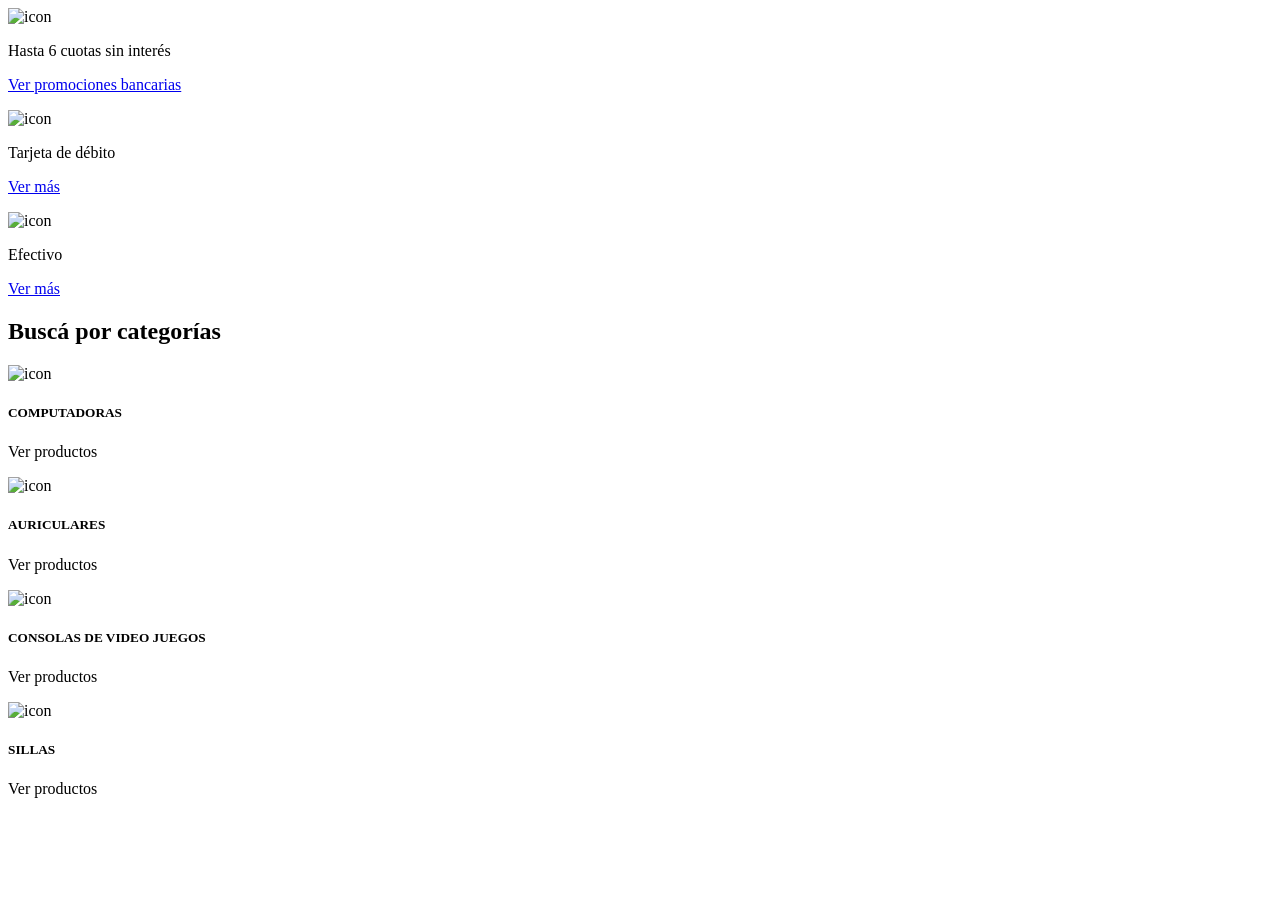
<file: src/main/resources/templates/index.html>
<!DOCTYPE html>
<html xmlns:th="http://www.thymeleaf.org">
<head>
<meta charset="utf-8">
<meta name="viewport" content="width=device-width, initial-scale=1">
<title>Inicio</title>
<link rel="stylesheet"
	th:href="@{/webjars/bootstrap/css/bootstrap.min.css}">
<link rel="stylesheet"
	th:href="@{/webjars/fontawesome/css/font-awesome.min.css}">
<link rel="stylesheet" th:href="@{/css/styles.css}">
<link rel="stylesheet" th:href="@{/css/footer.css}">
</head>
<body>
	
	<div th:replace="layout/navbar :: navbar"></div>
	<div th:replace="layout/header :: header"> </div>
	<div class="container-fluid">
		<div class="row">
			<section class="col-md-9">
			
				<div class="col-xs-12 pt-5" >
					<div class="row mx-3 bg-white shadow">
					<div class="col-md-4 py-3">
						<div class="row">
							<div class="col-md-3">
								<img alt="icon" th:src="@{/img/icons/credit-card-v1.svg}">
							</div>
							<div class="col-md-9">
								<p class="mb-0 forma-de-pago__titulo">Hasta 6 cuotas sin interés</p>
								<a href="#"><p class="mb-0 forma-de-pago__sub-titulo">Ver promociones bancarias</p></a>
							</div>
						</div>
					</div>
					<div class="col-md-4  py-3">
						<div class="row">
							<div class="col-md-3">
								<img alt="icon" th:src="@{/img/icons/debit-card-v1.svg}">
							</div>
							<div class="col-md-9">
								<p class="mb-0 forma-de-pago__titulo">Tarjeta de débito</p>
								<a href="#"><p class="mb-0 forma-de-pago__sub-titulo">Ver más</p></a>
							</div>
						</div>
					</div>
					<div class="col-md-4  py-3">
					<div class="row">
							<div class="col-md-3">
								<img alt="icon" th:src="@{/img/icons/payment-agreement-v1.svg}">
							</div>
							<div class="col-md-9">
								<p class="mb-0 forma-de-pago__titulo">Efectivo</p>
								<a href="#"><p class="mb-0 forma-de-pago__sub-titulo">Ver más</p></a>
							</div>
						</div>
					</div>
				</div>
				<div class="container my-3">
				<h1>Buscá por categorías</h1>
				</div>
				
				
				<div class="row mx-3 mb-3">
				
					<div class="card mx-sm-auto my-sm-3 shadow" style="width: 450px;">
					  <div class="row ">
					    <div class="col-md-5">
					      <img class="pr-5" alt="icon" th:src="@{/img/productos/computadoras.jpg}">
					    </div>
					    <div class="col-md-7 m-auto">
					      <div class="card-body">
					        <h5 class="card-title categoria__titulo">COMPUTADORAS</h5>
					        <a th:href="@{/productos}"><p class="card-text categoria__sub-titulo">Ver productos</p></a>
					      </div>
					    </div>
					  </div>
					</div>
					
					<div class="card mx-sm-auto my-sm-3 shadow" style="width: 450px;">
					  <div class="row ">
					    <div class="col-md-5">
					      <img class="pr-5" alt="icon" th:src="@{/img/productos/auriculares.jpg}">
					    </div>
					    <div class="col-md-7 m-auto">
					      <div class="card-body">
					        <h5 class="card-title categoria__titulo">AURICULARES</h5>
					        <a th:href="@{/productos}"><p class="card-text categoria__sub-titulo">Ver productos</p></a>
					      </div>
					    </div>
					  </div>
					</div>
					
					<div class="card mx-sm-auto my-sm-3 shadow" style="width: 450px;">
					  <div class="row ">
					    <div class="col-md-5">
					      <img class="pr-4" style="max-width: 230px;" alt="icon" th:src="@{/img/productos/consola-video-juegos.jpg}">
					    </div>
					    <div class="col-md-7 m-auto">
					      <div class="card-body">
					        <h5 class="card-title categoria__titulo">CONSOLAS DE VIDEO JUEGOS</h5>
					        <a th:href="@{/productos}"><p class="card-text categoria__sub-titulo">Ver productos</p></a>
					      </div>
					    </div>
					  </div>
					</div>
					
					<div class="card mx-sm-auto my-sm-3 shadow" style="width: 450px;">
					  <div class="row ">
					    <div class="col-md-5">
					      <img class="pr-5" alt="icon" th:src="@{/img/productos/Silla.jpg}">
					    </div>
					    <div class="col-md-7 m-auto">
					      <div class="card-body">
					        <h5 class="card-title categoria__titulo">SILLAS</h5>
					        <a th:href="@{/productos}"><p class="card-text categoria__sub-titulo">Ver productos</p></a>
					      </div>
					    </div>
					  </div>
					</div>
					
			</div>
			</section>
			<aside th:replace="layout/publicidad :: publicidad"></aside>
		</div>
	</div>
	
	<footer th:replace="layout/footer :: footer"></footer>
</body>
<script th:src="@{/webjars/jquery/jquery.min.js}"></script>
<script th:src="@{/webjars/popper.js/umd/popper.min.js}"></script>
<script th:src="@{/webjars/bootstrap/js/bootstrap.min.js}"></script>
</html>
</file>
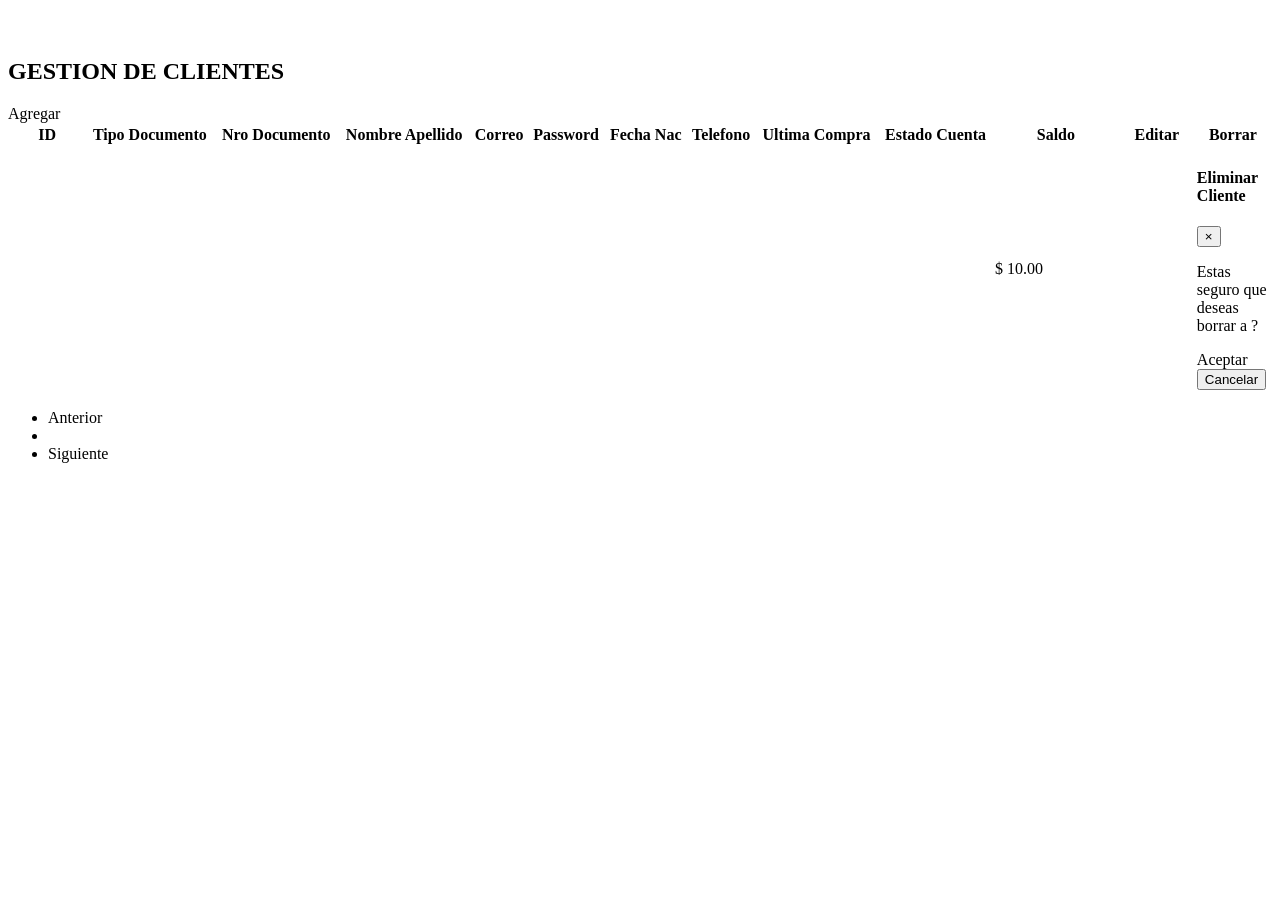
<file: src/main/resources/templates/clientes.html>
<!DOCTYPE html>
<html xmlns:th="http://www.thymeleaf.org">
<head>
<meta charset="utf-8">
<meta name="viewport" content="width=device-width, initial-scale=1">
<title>Tabla Clientes</title>
<link rel="stylesheet"
	th:href="@{/webjars/bootstrap/css/bootstrap.min.css}">
<link rel="stylesheet"
	th:href="@{/webjars/fontawesome/css/font-awesome.min.css}">
<link rel="stylesheet" th:href="@{/css/footer.css}">
<link rel="stylesheet" th:href="@{/css/styles.css}">
</head>
<body>
	<div th:replace="layout/navbar :: navbar"></div>
	<div class="container-fluid">
		<div class="col-xs-12" style="height: 30px;"></div>
		<h2>GESTION DE CLIENTES</h2>
		<a th:href="@{/cliente/nuevo}" class="btn btn-success" id="delRef">Agregar
			<i class="fa fa-plus"></i>
		</a>
		<div class="col-12">
			<table class="table table-bordered table-responsive p-3">
				<thead class="thead-dark">
					<tr class="text-center">
						<th style="width: 6%">ID</th>
						<th>Tipo Documento</th>
						<th>Nro Documento</th>
						<th>Nombre Apellido</th>
						<th>Correo</th>
						<th>Password</th>
						<th>Fecha Nac</th>
						<th>Telefono</th>
						<th>Ultima Compra</th>
						<th>Estado Cuenta</th>
						<th style="width: 10%">Saldo</th>
						<th style="width: 6%">Editar</th>
						<th style="width: 6%">Borrar</th>
					</tr>
				</thead>
				<tbody>
					<tr th:each="cliente : ${clientes}">
						<td th:text="${cliente.id}"></td>
						<td th:text="${cliente.tipoDocumento}"></td>
						<td th:text="${cliente.nroDocumento}"></td>
						<td th:text="${cliente.nombreApellido}"></td>
						<td th:text="${cliente.email}"></td>
						<td th:text="${cliente.password}"></td>
						<td th:text="${cliente.fechaNacimiento}"></td>
						<td
							th:text="${cliente.codigoAreaTelefono} + '-' + ${cliente.nroTelefono}"></td>
						<td th:text="${cliente.fechaUltimaCompra}"></td>
						<td th:text="${cliente.cuenta.estado}"></td>
						<td>$ <span
							th:text="${#numbers.formatDecimal(cliente.cuenta.saldo, 0, 'COMMA', 2, 'POINT')}">10.00</span></td>
						<td>					  
						<a th:href="@{/cliente/modificar/{id}(id=${cliente.id})}"
												class="btn btn-warning"><i
								class="fa fa-edit"></i></a>					
							</td>
						<td><a data-toggle="modal" data-target="#removeModal"
							class="btn btn-danger delBtn"
							th:attr="data-target='#removeModal'+${cliente.id}"><i
								class="fa fa-trash"></i> </a> <!-- #Modal for removing -->
							<div class="modal fade" th:id="removeModal+${cliente.id}"
								id="removeModal" tabindex="-1" role="dialog"
								aria-labelledby="removeModalCenterTitle" aria-hidden="true">
								<div class="modal-dialog modal-dialog-centered" role="document">
									<div class="modal-content">
										<div class="modal-header">
											<h4 class="modal-title" id="removeModalCenterTitle">Eliminar
												Cliente</h4>
											<button type="button" class="close" data-dismiss="modal"
												aria-label="Close">
												<span aria-hidden="true">&times;</span>
											</button>
										</div>
										<div class="modal-body">
											<p class="alert alert-danger">
												Estas seguro que deseas borrar a <span
													th:text="${cliente.nombreApellido}"></span>?
											</p>
										</div>
										<div class="modal-footer">
											<a th:href="@{/cliente/delete/{id}(id=${cliente.id})}"
												class="btn btn-danger" id="delRef">Aceptar</a>
											<button type="button" class="btn btn-secondary"
												data-dismiss="modal">Cancelar</button>		
										</div>
									</div>
								</div>
							</div></td>
					</tr>
				</tbody>
			</table>
			<!-- Pagination -->
			<div class="row">
				<div class="col-md-2"></div>
				<div class="col-md-8">
					<nav aria-label="Pagination">
						<ul class="pagination justify-content-center">
							<li class="page-item"
								th:classappend="${prev == 0 ? 'disabled': ''}"><a
								class="page-link" th:href="@{|/clientes/?page=${prev}|}">Anterior</a></li>
							<li class="page-item" th:each="page : ${pages}"
								th:classappend="${current == page ? 'active': ''}"><a
								class="page-link" th:href="@{|/clientes/?page=${page}|}"
								th:text="${page}"></a></li>
							<li class="page-item"
								th:classappend="${current == last ? 'disabled': ''}"><a
								class="page-link" th:href="@{|/clientes/?page=${next}|}">Siguiente</a></li>
						</ul>
					</nav>
				</div>
				<div class="col-md-2"></div>
			</div>
		</div>
	</div>
	</div>
	<div th:replace="layout/footer :: footer"></div>
</body>
<script th:src="@{/webjars/jquery/jquery.min.js}"></script>
<script th:src="@{/webjars/popper.js/umd/popper.min.js}"></script>
<script th:src="@{/webjars/bootstrap/js/bootstrap.min.js}"></script>
</html>
</file>
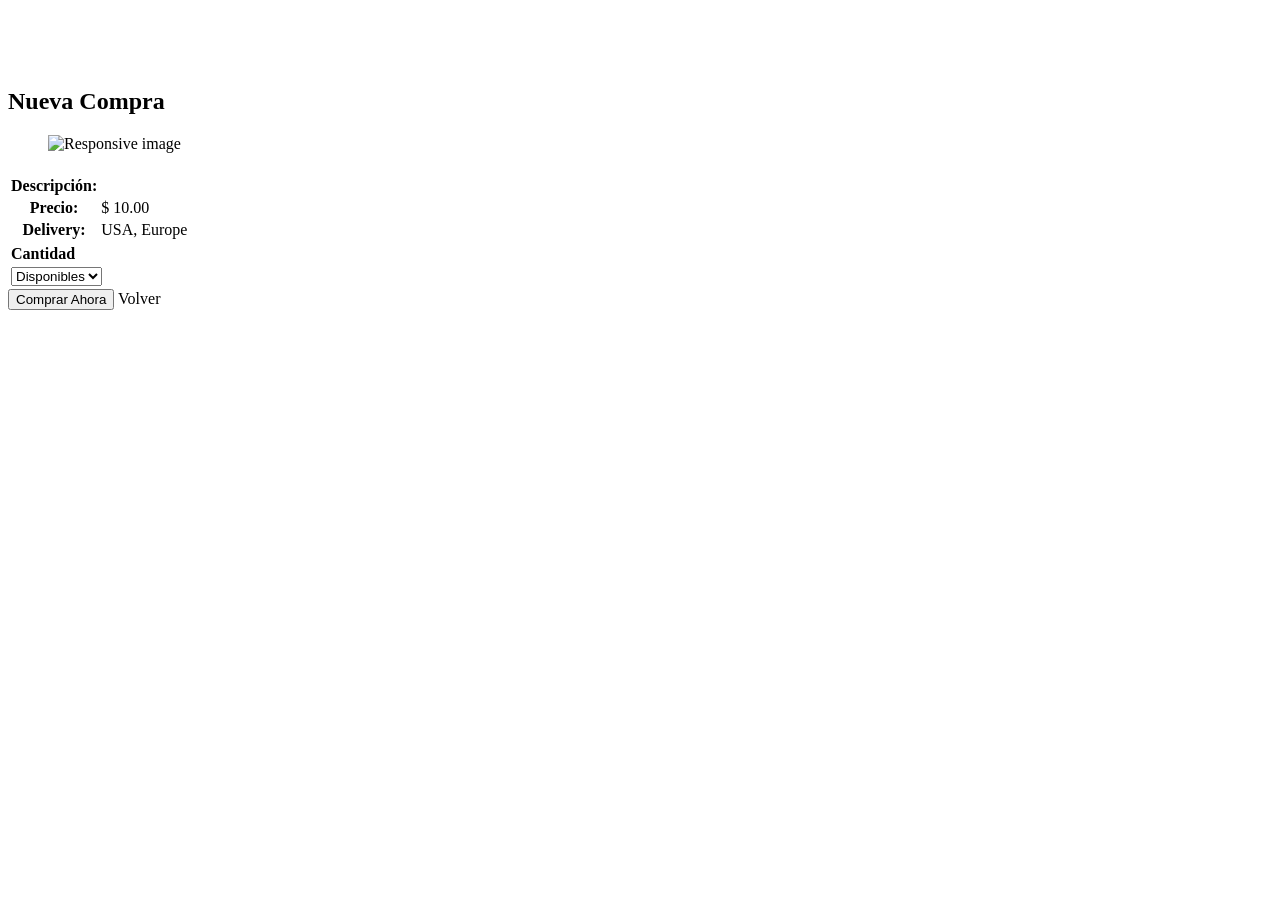
<file: src/main/resources/templates/compra.html>
<!DOCTYPE html>
<html xmlns:th="http://www.thymeleaf.org">
<head>
<meta charset="utf-8">
<meta name="viewport" content="width=device-width, initial-scale=1">
<title>Comprar</title>
<link rel="stylesheet"
	th:href="@{/webjars/bootstrap/css/bootstrap.min.css}">
<link rel="stylesheet"
	th:href="@{/webjars/fontawesome/css/font-awesome.min.css}">
<link rel="stylesheet" th:href="@{/css/styles.css}">
<link rel="stylesheet" th:href="@{/css/forms.css}">
<link rel="stylesheet" th:href="@{/css/footer.css}">
</head>
<body>
	<div th:replace="layout/navbar.html :: navbar"></div>
	<div class="container">
		<div class="col-xs-12" style="height: 60px;"></div>
		<div class="text-center">
			<h2>Nueva Compra</h2>
		</div>
		<div
			class="row justify-content-center my-5 shadow p-3 bg-white rounded">
			<div class="col-md-6 mb-4 mb-md-0">
				<div id="mdb-lightbox-ui"></div>
				<div class="mdb-lightbox">
					<div class="row product-gallery mx-1">
						<div class="col-12 mb-0">
							<figure class="view overlay rounded z-depth-1 main-img">
								<a> <img
									th:src="*{'data:image/png;base64,'+compra.producto.imagen}"
									class="img-fluid" alt="Responsive image" />
								</a>
							</figure>
						</div>
					</div>
				</div>
			</div>
			<div class="col-md-6">
				<form th:action="@{/compra/guardar}" th:object="${compra}"
					method="POST">
					<h1 class="compra__titulo">
						<span th:text="${compra.producto.nombre}"></span>
					</h1>
					<p class="mb-2 text-muted text-uppercase small"
						th:text="${compra.producto.marca}"></p>
					<p class="mb-2 text-muted small"
						th:text="'Codigo: ' + ${compra.producto.codigo}"></p>
					<input type="hidden" th:field="*{producto.codigo}"
						th:name="${compra.producto.codigo}" />
					<input type="hidden" th:field="*{producto.imagen}"
						th:name="${compra.producto.imagen}" />
					<input type="hidden" th:field="*{producto.nombre}"
						th:name="${compra.producto.nombre}" />
					<input type="hidden" th:field="*{producto.descripcion}"
						th:name="${compra.producto.descripcion}" />
					<div class="form-group">
						<div class="table-responsive">
							<table class="table table-sm table-borderless mb-0">
								<tbody>
									<tr>
										<th class="pl-0 w-25" scope="row"><strong>Descripción:
										</strong></th>
										<td><span th:text="${compra.producto.descripcion}"></span></td>
									</tr>
									<tr>
										<th class="pl-0 w-25" scope="row"><strong>Precio:</strong></th>
										<td>$ <span
											th:text="${#numbers.formatDecimal(compra.producto.precio, 0, 'COMMA', 2, 'POINT')}">10.00</span></td>
									</tr>
									<tr>
										<th class="pl-0 w-25" scope="row"><strong>Delivery:
										</strong></th>
										<td>USA, Europe</td>
									</tr>
								</tbody>
							</table>
						</div>
						<div class="table-responsive mb-2">
							<table class="table table-sm table-borderless">
								<tbody>
									<tr>
										<td class="pl-0 w-25" scope="row"><strong>Cantidad
										</strong></td>
									</tr>
									<tr>
										<td><select th:if="${compra.producto.stock != 0}"
											th:field="*{cantidad}">
												<option
													th:each="i : ${#numbers.sequence(1, compra.producto.stock)}"
													th:value="${i}" th:text="${i}">Disponibles</option>
										</select> <span th:text="${compra.producto.stock} + ' Disponibles'"></span></td>
									</tr>
								</tbody>
							</table>
						</div>
					</div>
					<button type="submit" class="btn btn-primary btn-md mr-1 mb-2"
						th:disabled="${compra.producto.stock == 0}">Comprar Ahora</button>
					<a th:href="@{/productos}" class="btn btn-light btn-md mr-1 mb-2">Volver</a>
				</form>
			</div>
		</div>
	</div>
	<div class="col-xs-12" style="height: 120px;"></div>
	<div th:replace="layout/footer :: footer"></div>
</body>
<script th:src="@{/webjars/jquery/jquery.min.js}"></script>
<script th:src="@{/webjars/popper.js/umd/popper.min.js}"></script>
<script th:src="@{/webjars/bootstrap/js/bootstrap.min.js}"></script>
</html>
</file>
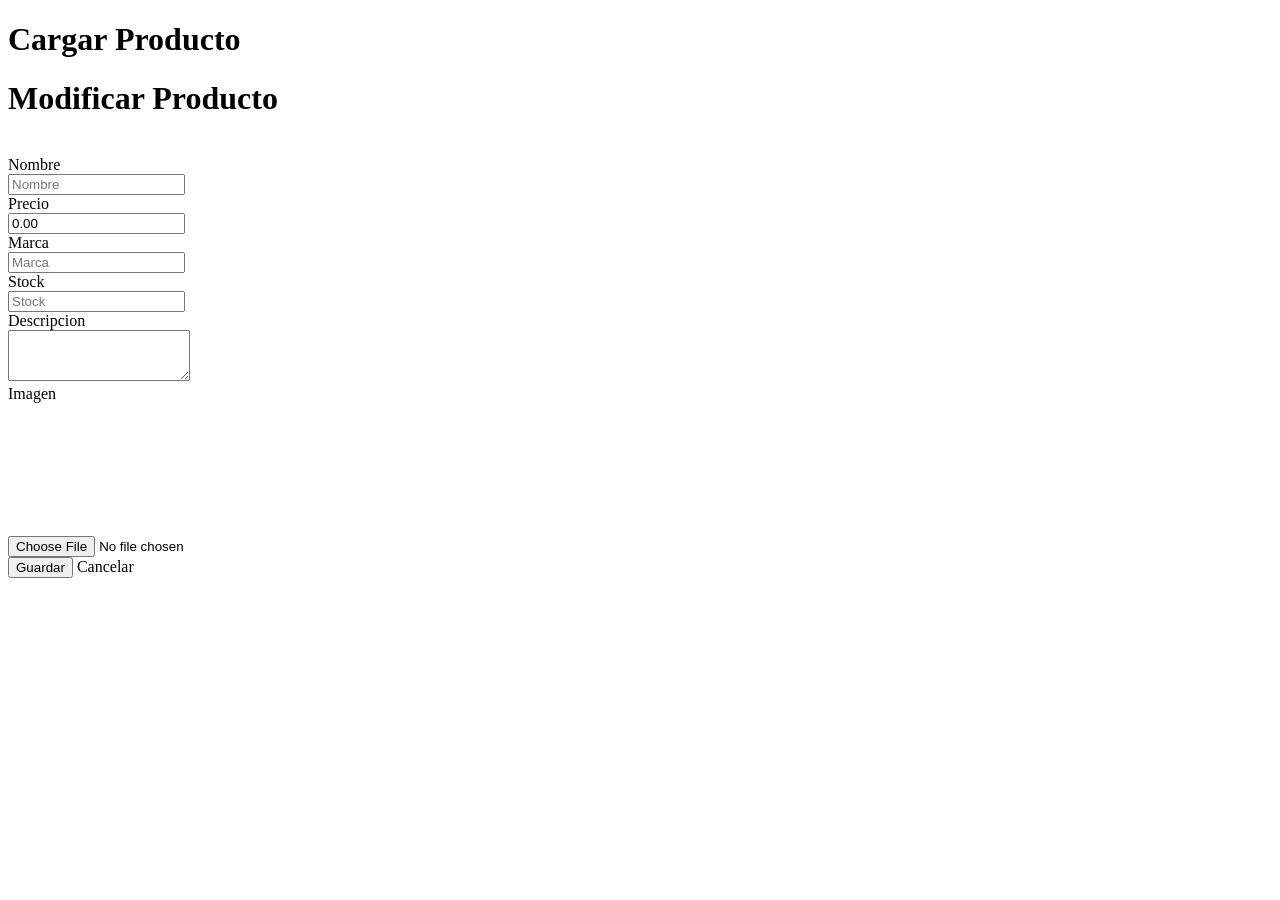
<file: src/main/resources/templates/nuevo.html>
<!DOCTYPE html>
<html xmlns:th="http://www.thymeleaf.org">
<head>
<meta charset="utf-8">
<meta name="viewport" content="width=device-width, initial-scale=1">
<title>Formulario Producto</title>
<link rel="stylesheet"
	th:href="@{/webjars/bootstrap/css/bootstrap.min.css}">
<link rel="stylesheet" th:href="@{/css/styles.css}">
<link rel="stylesheet" th:href="@{/css/forms.css}">
<link rel="stylesheet" th:href="@{/css/footer.css}">
<link rel="stylesheet"
	th:href="@{/webjars/fontawesome/css/font-awesome.min.css}">
</head>
<body>
	<div th:replace="layout/navbar.html :: navbar"></div>
	<div class="container-fluid">
		<div class="row justify-content-center">
			<div class="col-md-7 formulario my-5 shadow p-4 bg-white rounded">
				<h1 th:if="${producto.codigo == 0}" class="text-center">Cargar
					Producto</h1>
				<h1 th:if="${producto.codigo != 0}" class="text-center">Modificar
					Producto</h1>
				<br>
				<form th:action="@{/producto/guardar}" th:object="${producto}"
					method="POST" class="form_content" enctype="multipart/form-data">
					<input type="hidden" th:field="*{codigo}" />
					<div class="form-group row">
						<label for="nombreApellido" class="col-sm-2 col-form-label">Nombre</label>
						<div class="col-sm-10">
							<input type="text" class="form-control" id="nombre"
								placeholder="Nombre" th:field="*{nombre}">
							<div class="form-text text-danger"
								th:if="${#fields.hasErrors('nombre')}" th:errors="*{nombre}"></div>
						</div>
					</div>
					<div class="form-group row">
						<label for="precio" class="col-sm-2 col-form-label">Precio</label>
						<div class="col-sm-10">
							<input type="number" class="form-control" id="precio"
								placeholder="Precio" th:field="*{precio}" min="0" step='0.01'
								value='0.00'>
							<div class="form-text text-danger"
								th:if="${#fields.hasErrors('precio')}" th:errors="*{precio}"></div>
						</div>
					</div>
					<div class="form-group row">
						<label for="marca" class="col-sm-2 col-form-label">Marca</label>
						<div class="col-sm-10">
							<input type="text" class="form-control" id="marca"
								placeholder="Marca" th:field="*{marca}">
							<div class="form-text text-danger"
								th:if="${#fields.hasErrors('marca')}" th:errors="*{marca}"></div>
						</div>
					</div>
					<div class="form-group row">
						<label for="stock" class="col-sm-2 col-form-label">Stock</label>
						<div class="col-sm-10">
							<input type="number" class="form-control" id="stock"
								placeholder="Stock" th:field="*{stock}">
							<div class="form-text text-danger"
								th:if="${#fields.hasErrors('stock')}" th:errors="*{stock}"></div>
						</div>
					</div>
					<div class="form-group row">
						<label for="descripcion" class="col-sm-2 col-form-label">Descripcion</label>
						<div class="col-sm-10">
							<textarea class="form-control" id="descripcion" rows="3"
								th:field="*{descripcion}"></textarea>
							<div class="form-text text-danger"
								th:if="${#fields.hasErrors('descripcion')}"
								th:errors="*{descripcion}"></div>
						</div>
					</div>
					<div class="form-group row">
						<label for="file" class="col-sm-2 col-form-label">Imagen</label>
						<div class="col-sm-10 d-flex align-items-center">
							<input type="hidden" class="form-control" id="imagen"
								th:name="imagen" th:value="*{imagen}" />
							<input type="file" name="file" class="form-control-file"
								accept="image/x-png,image/gif,image/jpeg,image/png,image/jpeg"
								onchange="loadFile(event)">
							<img th:if="${producto.imagen != ''}" id="output"
								th:src="*{'data:image/png;base64,'+imagen}"
								style="padding-top: 2px; width: 146px;" /> <img
								th:if="${producto.imagen == ''}" id="output"
								src="[data-uri]"
								style="padding-top: 2px; width: 146px;" />
						</div>
					</div>
					<div class="form-group row">
						<div class="col-sm-12">
							<button type="submit" class="btn btn-primary form_button">Guardar</button>
							<a th:href="@{/productos}" class="btn btn-secondary" id="delRef">Cancelar
							</a>
						</div>
					</div>
				</form>
			</div>
		</div>
	</div>
	<div th:replace="layout/footer :: footer"></div>
	<script type="text/javascript">
		var loadFile = function(event) {
		var image = document.getElementById('output');
		image.src = URL.createObjectURL(event.target.files[0]);
	};
	</script>
</body>
<script th:src="@{/webjars/jquery/jquery.min.js}"></script>
<script th:src="@{/webjars/popper.js/umd/popper.min.js}"></script>
<script th:src="@{/webjars/bootstrap/js/bootstrap.min.js}"></script>
</html>
</file>
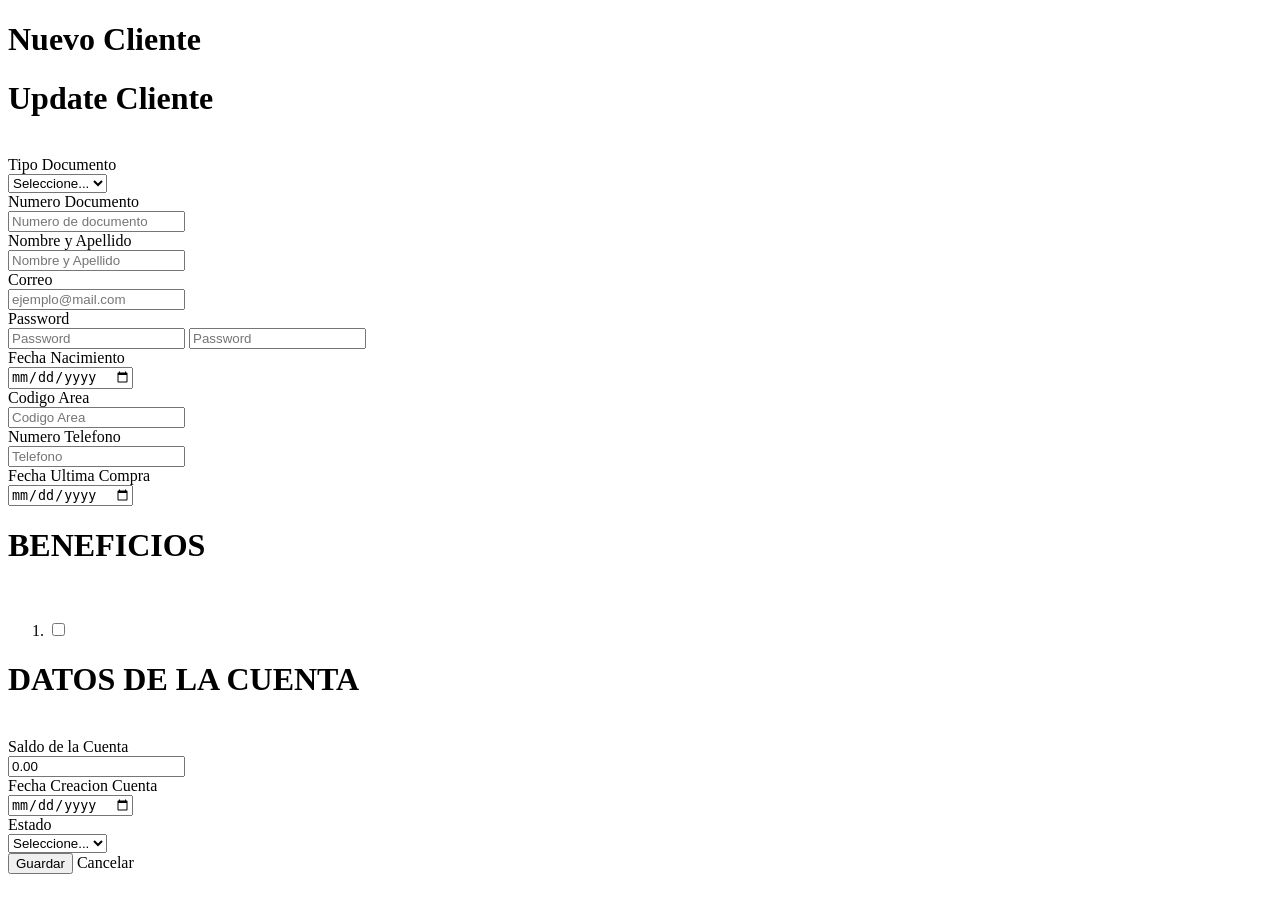
<file: src/main/resources/templates/nuevocliente.html>
<!DOCTYPE html>
<html xmlns:th="http://www.thymeleaf.org">
<head>
<meta charset="utf-8">
<meta name="viewport" content="width=device-width, initial-scale=1">
<title>Formulario Cliente</title>
<link rel="stylesheet"
	th:href="@{/webjars/bootstrap/css/bootstrap.min.css}">
<link rel="stylesheet"
	th:href="@{/webjars/fontawesome/css/font-awesome.min.css}">
<link rel="stylesheet" th:href="@{/css/footer.css}">
<link rel="stylesheet" th:href="@{/css/styles.css}">
</head>
<body>
	<div th:replace="layout/navbar :: navbar"></div>
	<div class="container-fluid">
		<div class="row justify-content-center">
			<div class="col-md-9 my-5 shadow p-4 bg-white rounded formulario">
				<h1 th:if="${cliente.id == 0}" class="text-center">Nuevo
					Cliente</h1>
				<h1 th:if="${cliente.id != 0}" class="text-center">Update
					Cliente</h1>
				<br>
				<form th:action="@{/cliente/guardar}" th:object="${cliente}"
					method="POST" class="form_content">
					<input type="hidden" th:field="*{id}" />
					<input type="hidden" th:field="*{cuenta.id}" />
					<div class="form-group row">
						<label for="tipoDocumento" class="col-sm-3 col-form-label">Tipo
							Documento</label>
						<div class="col-sm-9">
							<select class="custom-select" id="tipoDocumento"
								th:field="*{tipoDocumento}">
								<option value="" selected>Seleccione...</option>
								<option value="DNI">DNI</option>
								<option value="Pasaporte">Pasaporte</option>
							</select>
							<div class="form-text text-danger"
								th:if="${#fields.hasErrors('tipoDocumento')}"
								th:errors="*{tipoDocumento}"></div>
						</div>
					</div>
					<div class="form-group row">
						<label for="numeroDocumento" class="col-sm-3 col-form-label">Numero
							Documento</label>
						<div class="col-sm-9">
							<input type="number" class="form-control" id="numeroDocumento"
								placeholder="Numero de documento" th:field="*{nroDocumento}">
							<div class="form-text text-danger"
								th:if="${#fields.hasErrors('nroDocumento')}"
								th:errors="*{nroDocumento}"></div>
						</div>
					</div>
					<div class="form-group row">
						<label for="nombreApellido" class="col-sm-3 col-form-label">Nombre
							y Apellido</label>
						<div class="col-sm-9">
							<input type="text" class="form-control" id="nombreApellido"
								placeholder="Nombre y Apellido" th:field="*{nombreApellido}">
							<div class="form-text text-danger"
								th:if="${#fields.hasErrors('nombreApellido')}"
								th:errors="*{nombreApellido}"></div>
						</div>
					</div>
					<div class="form-group row">
						<label for="email" class="col-sm-3 col-form-label">Correo</label>
						<div class="col-sm-9">
							<input type="email" class="form-control" id="email"
								placeholder="ejemplo@mail.com" th:field="*{email}">
							<div class="form-text text-danger"
								th:if="${#fields.hasErrors('email')}" th:errors="*{email}"></div>
						</div>
					</div>
					<div class="form-group row">
						<label for="password" class="col-sm-3 col-form-label">Password</label>
						<div class="col-sm-9">
							<input th:if="${cliente.id == 0}" type="password"
								class="form-control" id="password" placeholder="Password"
								th:field="*{password}">
							<input th:if="${cliente.id != 0}" type="text"
								class="form-control" id="password" placeholder="Password"
								th:field="*{password}">
							<div class="form-text text-danger"
								th:if="${#fields.hasErrors('password')}" th:errors="*{password}"></div>
						</div>
					</div>
					<div class="form-group row">
						<label for="fechaNacimiento" class="col-sm-3 col-form-label">Fecha
							Nacimiento</label>
						<div class="col-sm-9">
							<div class="input-group date" id="fechaNacimiento">
								<input type="date" class="form-control"
									th:field="*{fechaNacimiento}" />
							</div>
							<div class="form-text text-danger"
								th:if="${#fields.hasErrors('fechaNacimiento')}"
								th:errors="*{fechaNacimiento}"></div>
						</div>
					</div>
					<div class="form-group row">
						<label for="codigoAreaTelefono" class="col-sm-3 col-form-label">Codigo
							Area</label>
						<div class="col-sm-9">
							<input type="number" class="form-control" id="codigoAreaTelefono"
								placeholder="Codigo Area" th:field="*{codigoAreaTelefono}">
							<div class="form-text text-danger"
								th:if="${#fields.hasErrors('codigoAreaTelefono')}"
								th:errors="*{codigoAreaTelefono}"></div>
						</div>
					</div>
					<div class="form-group row">
						<label for="numeroTelefono" class="col-sm-3 col-form-label">Numero
							Telefono</label>
						<div class="col-sm-9">
							<input type="number" class="form-control" id="numeroTelefono"
								placeholder="Telefono" th:field="*{nroTelefono}">
							<div class="form-text text-danger"
								th:if="${#fields.hasErrors('nroTelefono')}"
								th:errors="*{nroTelefono}"></div>
						</div>
					</div>
					<div class="form-group row">
						<label for="fechaUltimaCompra" class="col-sm-3 col-form-label">Fecha
							Ultima Compra</label>
						<div class="col-sm-9">
							<div class="input-group date" id="fechaUltimaCompra">
								<input type="date" class="form-control"
									th:field="*{fechaUltimaCompra}" />
							</div>
							<div class="form-text text-danger"
								th:if="${#fields.hasErrors('fechaUltimaCompra')}"
								th:errors="*{fechaUltimaCompra}"></div>
						</div>
					</div>
					
					
					<h1 class="text-center">BENEFICIOS</h1>
					<br>
					 <div class="form-group row">
					    <ol>
					       <li th:each="b: ${beneficios}">
					         <input type="checkbox" th:field="*{beneficios}" th:value="${b.id}"/>
					         <label  th:for="check" th:text="${b.descripcion}" ></label>
					      </li>
					   </ol>
					</div>
					
					
					
					
					<h1 class="text-center">DATOS DE LA CUENTA</h1>
					<br>
					<div class="form-group row">
						<label for="saldo" class="col-sm-3 col-form-label">Saldo
							de la Cuenta</label>
						<div class="col-sm-9">
							<input type="number" class="form-control" id="id"
								placeholder="Saldo" th:field="*{cuenta.saldo}" min="0"
								step='0.01' value='0.00'>
							<div class="form-text text-danger"
								th:if="${#fields.hasErrors('cuenta.saldo')}"
								th:errors="*{cuenta.saldo}"></div>
						</div>
					</div>
					<div class="form-group row">
						<label for="fechaCreacion" class="col-sm-3 col-form-label">Fecha
							Creacion Cuenta</label>
						<div class="col-sm-9">
							<div class="input-group date" id="fechaCreacion">
								<input type="date" class="form-control"
									th:field="*{cuenta.fechaCreacion}" />
							</div>
							<div class="form-text text-danger"
								th:if="${#fields.hasErrors('cuenta.fechaCreacion')}"
								th:errors="*{cuenta.fechaCreacion}"></div>
						</div>
					</div>
					<div class="form-group row">
						<label for="estado" class="col-sm-3 col-form-label">Estado</label>
						<div class="col-sm-9">
							<select class="custom-select" id="estado"
								th:field="*{cuenta.estado}">
								<option value="" selected>Seleccione...</option>
								<option value="ACTIVA">ACTIVA</option>
								<option value="INACTIVA">INACTIVA</option>
							</select>
							<div class="form-text text-danger"
								th:if="${#fields.hasErrors('cuenta.estado')}"
								th:errors="*{cuenta.estado}"></div>
						</div>
					</div>
					<div class="form-group row">
						<div class="col-sm-12">
							<button type="submit" class="btn btn-primary form_button">Guardar</button>
							<a th:href="@{/cliente/lista}" class="btn btn-secondary"
								id="delRef">Cancelar </a>
						</div>
					</div>
				</form>
			</div>
		</div>
	</div>
	<div th:replace="layout/footer :: footer"></div>
	<script type="text/javascript">
	(function() {
    $('.footer').css('position', $(document).height() > $(window).height() ? "inherit" : "fixed");
})();</script>
</body>
<script th:src="@{/webjars/jquery/jquery.min.js}"></script>
<script th:src="@{/webjars/popper.js/umd/popper.min.js}"></script>
<script th:src="@{/webjars/bootstrap/js/bootstrap.min.js}"></script>
</html>
</file>
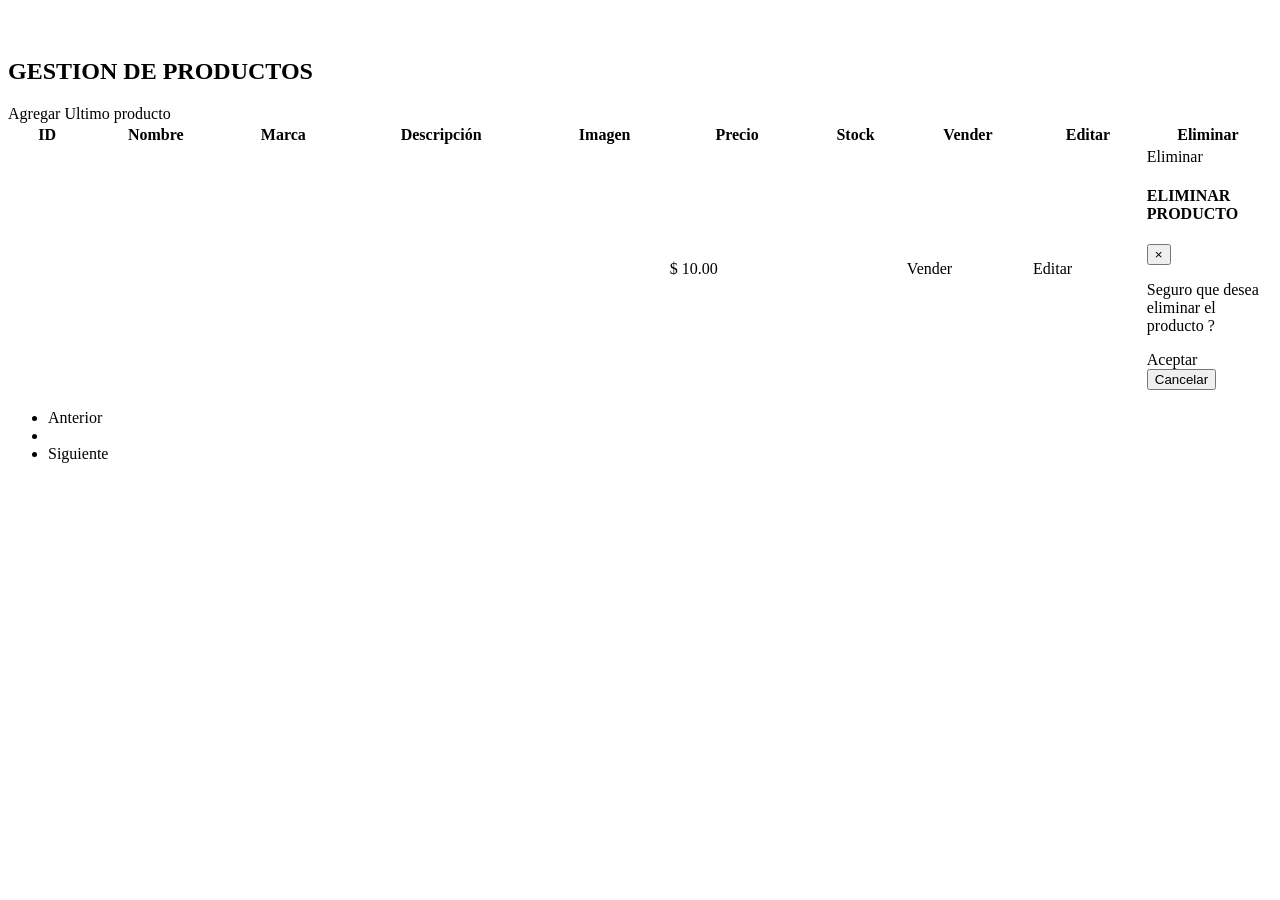
<file: src/main/resources/templates/productos.html>
<!DOCTYPE html>
<html xmlns:th="http://www.thymeleaf.org">
<head>
<meta charset="utf-8">
<meta name="viewport" content="width=device-width, initial-scale=1">
<title>Productos</title>
<link rel="stylesheet"
	th:href="@{/webjars/bootstrap/css/bootstrap.min.css}">
<link rel="stylesheet" th:href="@{/css/styles.css}">
<link rel="stylesheet" th:href="@{/css/forms.css}">
<link rel="stylesheet" th:href="@{/css/footer.css}">
<link rel="stylesheet"
	th:href="@{/webjars/fontawesome/css/font-awesome.min.css}"></link>
</head>
<body>
	<div th:replace="layout/navbar.html :: navbar"></div>
	<!-- style="text-align: justify;" -->
	<div class="container-fluid">
		<div class="col-xs-12" style="height: 30px;"></div>
		<h2>GESTION DE PRODUCTOS</h2>
		<a th:href="@{/producto}" class="btn btn-success" id="delRef">Agregar
			<i class="fa fa-plus"></i>
		</a> <a th:href="@{/producto/ultimo}" class="btn btn-danger" id="delRef">Ultimo
			producto</a>
		<div class="row">
			<div class="col-12">
				<table class="table table-bordered table-responsive p-3">
					<thead class="thead-dark">
						<tr class="text-center">
							<th style="width: 6%">ID</th>
							<th>Nombre</th>
							<th>Marca</th>
							<th>Descripción</th>
							<th style="width: 10%">Imagen</th>
							<th style="width: 11%">Precio</th>
							<th>Stock</th>
							<th style="width: 10%">Vender</th>
							<th style="width: 9%">Editar</th>
							<th style="width: 10%">Eliminar</th>
						</tr>
					</thead>
					<tbody>
						<tr th:each="producto : ${productos}">
							<td th:text="${producto.codigo}"></td>
							<td th:text="${producto.nombre}"></td>
							<td th:text="${producto.marca}"></td>
							<td th:text="${producto.descripcion}"></td>
							<td><img class="card-img-top m-auto"
								th:src="*{'data:image/png;base64,'+producto.imagen}"></td>
							<td>$ <span
								th:text="${#numbers.formatDecimal(producto.precio, 0, 'COMMA', 2, 'POINT')}">10.00</span></td>
							<td th:text="${producto.stock}"></td>
							<td><a th:href="@{/comprar/{id}(id=${producto.codigo})}"
								class="btn btn-primary" id="buyRef">Vender<i
									class="fa fa-shopping-cart"></i></a></td>
							<td><a
								th:href="@{/producto/modificar/{id}(id=${producto.codigo})}"
								class="btn btn-warning">Editar<i class="fa fa-edit"></i></a></td>
							<td><a data-toggle="modal"
								data-target="#removeProductoModal" class="btn btn-danger delBtn"
								th:attr="data-target='#removeProductoModal'+${producto.codigo}">Eliminar
									<i class="fa fa-trash"></i>
							</a> <!-- #Modal for removing Producto -->
								<div class="modal fade"
									th:id="removeProductoModal+${producto.codigo}"
									id="removeProductoModal" tabindex="-1" role="dialog"
									aria-labelledby="removeModalCenterTitle" aria-hidden="true">
									<div class="modal-dialog modal-dialog-centered" role="document">
										<div class="modal-content">
											<div class="modal-header">
												<h4 class="modal-title" id="removeModalCenterTitle">ELIMINAR
													PRODUCTO</h4>
												<button type="button" class="close" data-dismiss="modal"
													aria-label="Close">
													<span aria-hidden="true">&times;</span>
												</button>
											</div>
											<div class="modal-body">
												<p class="alert alert-danger">
													Seguro que desea eliminar el producto <span
														th:text="${producto.nombre}"></span>?
												</p>
											</div>
											<div class="modal-footer">
												<a th:href="@{/delete/{id}(id=${producto.codigo})}"
													class="btn btn-danger" id="delRef">Aceptar</a>
												<button type="button" class="btn btn-secondary"
													data-dismiss="modal">Cancelar</button>
											</div>
										</div>
									</div>
								</div></td>
						</tr>
					</tbody>
				</table>
				<!-- Pagination -->
				<div class="row">
					<div class="col-md-2"></div>
					<div class="col-md-8">
						<nav aria-label="Pagination">
							<ul class="pagination justify-content-center">
								<li class="page-item"
									th:classappend="${prev == 0 ? 'disabled': ''}"><a
									class="page-link" th:href="@{|/productos/?page=${prev}|}">Anterior</a></li>
								<li class="page-item" th:each="page : ${pages}"
									th:classappend="${current == page ? 'active': ''}"><a
									class="page-link" th:href="@{|/productos/?page=${page}|}"
									th:text="${page}"></a></li>
								<li class="page-item"
									th:classappend="${current == last ? 'disabled': ''}"><a
									class="page-link" th:href="@{|/productos/?page=${next}|}">Siguiente</a></li>
							</ul>
						</nav>
					</div>
					<div class="col-md-2"></div>
				</div>
			</div>
		</div>
	</div>
	<div th:replace="layout/footer :: footer"></div>
	</script>
</body>
<script th:src="@{/webjars/jquery/jquery.min.js}"></script>
<script th:src="@{/webjars/popper.js/umd/popper.min.js}"></script>
<script th:src="@{/webjars/bootstrap/js/bootstrap.min.js}"></script>
</html>
</file>
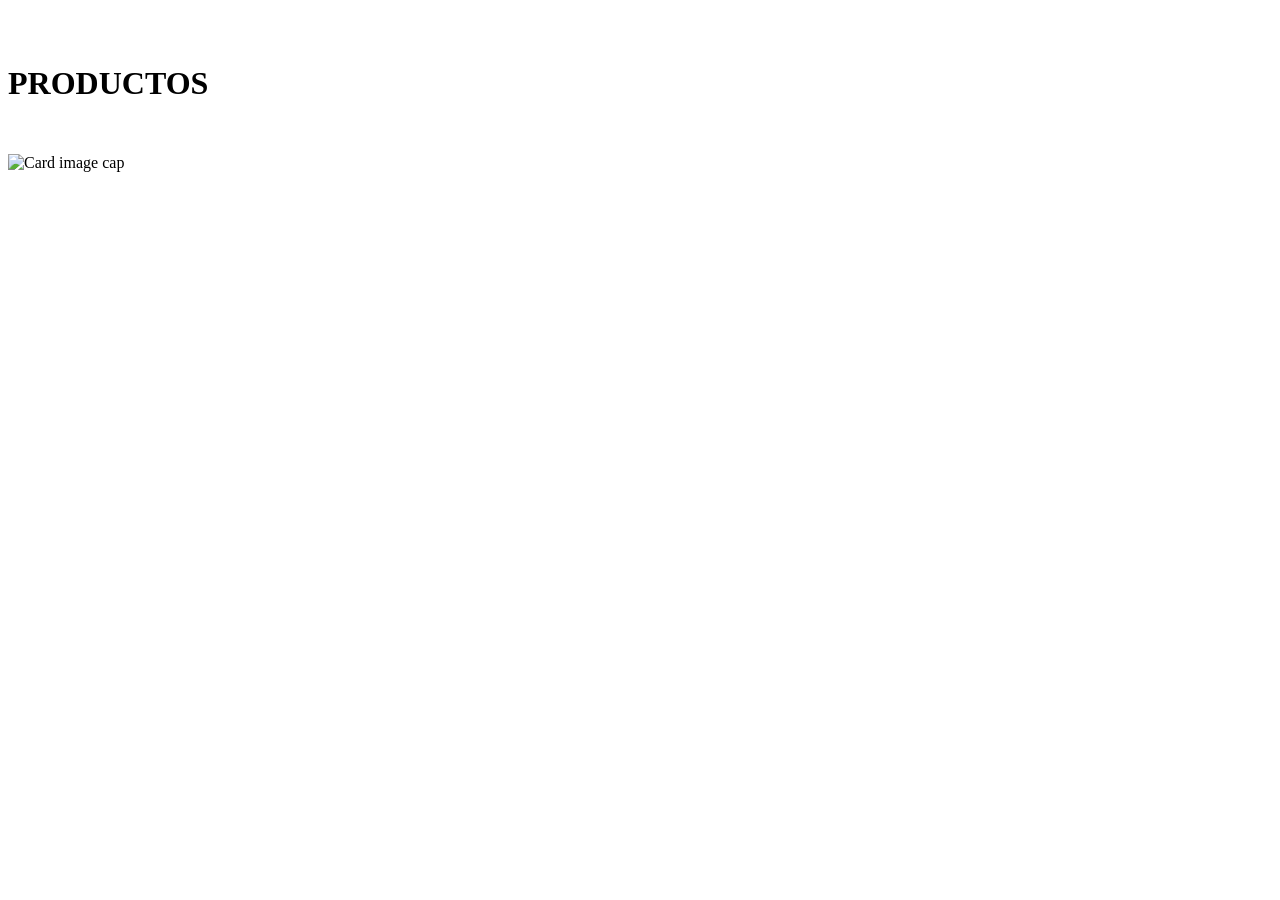
<file: src/main/resources/templates/resultado.html>
<!DOCTYPE html>
<html xmlns:th="http://www.thymeleaf.org">
<head>
<meta charset="utf-8">
<meta name="viewport" content="width=device-width, initial-scale=1">
<title>Productos</title>
<link rel="stylesheet"
	th:href="@{/webjars/bootstrap/css/bootstrap.min.css}">
<link rel="stylesheet" th:href="@{/css/styles.css}">
<link rel="stylesheet" th:href="@{/css/forms.css}">
<link rel="stylesheet" th:href="@{/css/footer.css}">
</head>
<body>
	<div th:replace="layout/header.html :: header"></div>
	<div th:replace="layout/navbar.html :: navbar"></div>
	<br>
	<div class="container-fluid">
		<!-- style="text-align: justify;" -->
		<br>
		<h1>PRODUCTOS</h1>
		<div class="col-xs-12" style="height: 30px;"></div>
		<div class="row col-md-12">
			<div class="col-md-3" th:each="producto, i : ${productos}"
				th:unless="${i.index > 36}">
				<a id="non-effecteed-link" th:href="@{/compra/(id=${i.index})}">
					<div class="card h-100 box__card">
						<img class="card-img-top"
							th:src="*{'data:image/png;base64,'+producto.imagen}"
							alt="Card image cap">
						<div class="card-body">
							<h6 class="card-title" th:text="${producto.nombre}"></h6>
							<p class="card-text" th:text="'Precio: $' + ${producto.precio}"></p>
						</div>
					</div>
				</a>
			</div>
		</div>
	</div>
	<br>
	<div th:replace="layout/footer :: footer"></div>
</body>
<script th:src="@{/webjars/jquery/jquery.min.js}"></script>
<script th:src="@{/webjars/popper.js/umd/popper.min.js}"></script>
<script th:src="@{/webjars/bootstrap/js/bootstrap.min.js}"></script>
</html>
</file>
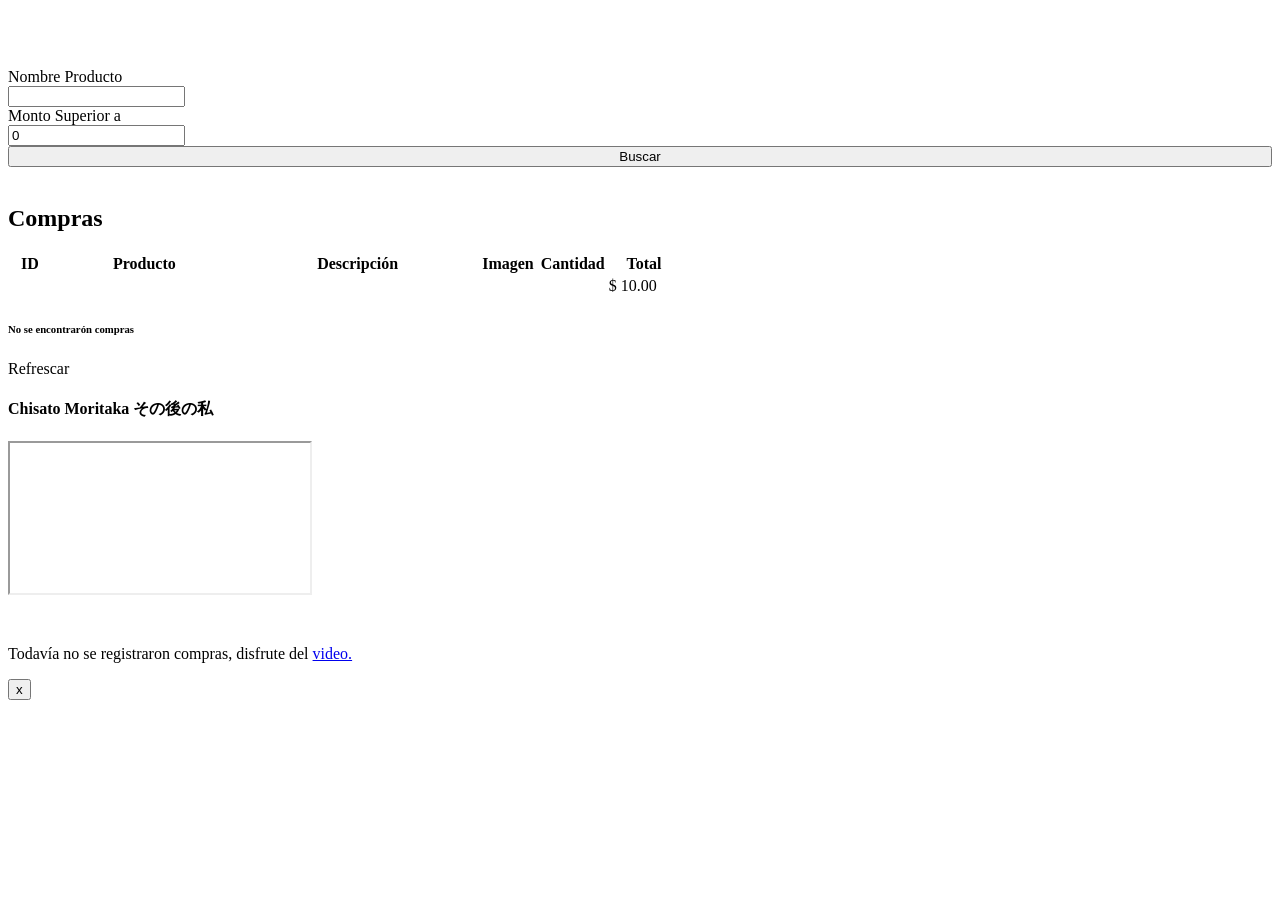
<file: src/main/resources/templates/tablacompras.html>
<!DOCTYPE html>
<html xmlns:th="https://www.thymeleaf.org">
<head>
<meta charset="utf-8">
<meta name="viewport" content="width=device-width, initial-scale=1">
<title>Compras</title>
<link rel="stylesheet"
	th:href="@{/webjars/bootstrap/css/bootstrap.min.css}">
<link rel="stylesheet" type="text/css" th:href="@{/css/styles.css}">
<link rel="stylesheet" type="text/css" th:href="@{/css/navbar.css}">
<link rel="stylesheet" type="text/css" th:href="@{/css/footer.css}">
</head>
<link rel="stylesheet"
	th:href="@{/webjars/fontawesome/css/font-awesome.min.css}"></link>
<body>
	<div th:replace="layout/navbar :: navbar"></div>
	<div>
		<div class="col-xs-12" style="height: 60px;"></div>
		<div th:if="${compras.size > 0}" class="container-fluid">
			<div class="row-fluid">
				<div class="col-md-8 justify-content-left">
					<form th:action="@{/compra/buscar}" th:object="${compra}"
						th:method="GET">
						<div class="form-group row">
							<label for="nombreProd" class="col-sm-3 col-form-label">Nombre
								Producto</label>
							<div class="col-sm-5">
								<input type="text" class="form-control" id="nombreProd"
									name="nombreProd" th:field="*{producto.nombre}">
							</div>
						</div>
						<div class="form-group row">
							<label for="monto" class="col-sm-3 col-form-label">Monto
								Superior a</label>
							<div class="col-sm-5">
								<input type="number" class="form-control" id="monto"
									name="monto" th:field="*{total}" min="0" step='0.01' value='0'>
							</div>
						</div>
						<div class="form-group row">
							<div class="col-sm-3 col-form-label"></div>
							<div class="col-sm-5">
								<button class="btn btn-primary" type="submit"
									style="width: 100%;">Buscar</button>
							</div>
						</div>
					</form>
				</div>
				<br>
				<div class="col-12">
					<h2>Compras</h2>
					<table class="table table-bordered table-responsive p-3">
						<thead class="thead-dark">
							<tr class="text-center">
								<th style="width: 6%">ID</th>
								<th>Producto</th>
								<th>Descripción</th>
								<th style="width: 9%">Imagen</th>
								<th style="width: 10%">Cantidad</th>
								<th style="width: 11%">Total</th>
							</tr>
						</thead>
						<tbody>
							<tr th:each="compra : ${compras}">
								<td th:text="${compra.id}"></td>
								<td th:text="${compra.producto.nombre}"></td>
								<td th:text="${compra.producto.descripcion}"></td>
								<td><img class="card-img-top m-auto"
									th:src="*{'data:image/png;base64,'+compra.producto.imagen}"></td>
								<td th:text="${compra.cantidad}"></td>
								<td>$ <span
									th:text="${#numbers.formatDecimal(compra.total, 0, 'COMMA', 2, 'POINT')}">10.00</span></td>
							</tr>
						</tbody>
					</table>
				</div>
			</div>
		</div>
	</div>
	<div th:if="${compras.size == 0}" class="container-fluid">
		<div class="row justify-content-center text-center">
			<div class="col-9">
				<h6>No se encontrarón compras</h6>
				<a th:href="@{/compras}" class="btn btn-secondary" id="refrescar"
					style="margin-bottom: 480px; width: 200px">Refrescar</a>
				<h4>Chisato Moritaka その後の私</h4>
				<div class="embed-responsive embed-responsive-16by9">
					<iframe class="embed-responsive-item"
						src="https://www.youtube.com/embed/JNWKXo4VXrc"></iframe>
				</div>
			</div>
		</div>
	</div>
	<div class="col-xs-12" style="height: 30px;"></div>
	<div th:replace="layout/footer :: footer"></div>
	<div th:if="${compras.size == 0}" class="cookie-container text-center">
		<p>
			Todavía no se registraron compras, disfrute del <a
				href="https://www.youtube.com/watch?v=JNWKXo4VXrc" id="selectedLink"
				target="_blank">video.</a>
		</p>
		<button class="cookie-btn">
			<span aria-hidden="true">x</span>
		</button>
	</div>
	<script type="text/javascript">
	const cookieContainer = document.querySelector(".cookie-container");
	const cookieButton = document.querySelector(".cookie-btn");

	cookieButton.addEventListener("click", () => {
 	cookieContainer.classList.remove("active");
 	localStorage.setItem("cookieBannerDisplayed", "true");
	});

	setTimeout(() => {
  	if (!localStorage.getItem("cookieBannerDisplayed")) {
    cookieContainer.classList.add("active");
  	}
}, 2000);</script>
	<script type="text/javascript">
	const numInputs = document.querySelectorAll('input[type=number]')

	numInputs.forEach(function(input) {
 	input.addEventListener('change', function(e) {
    if (e.target.value == '') {
      e.target.value = 0
    }
  })
})
</script>
</body>
<script th:src="@{/webjars/jquery/jquery.min.js}"></script>
<script th:src="@{/webjars/popper.js/umd/popper.min.js}"></script>
<script th:src="@{/webjars/bootstrap/js/bootstrap.min.js}"></script>
</html>
</file>
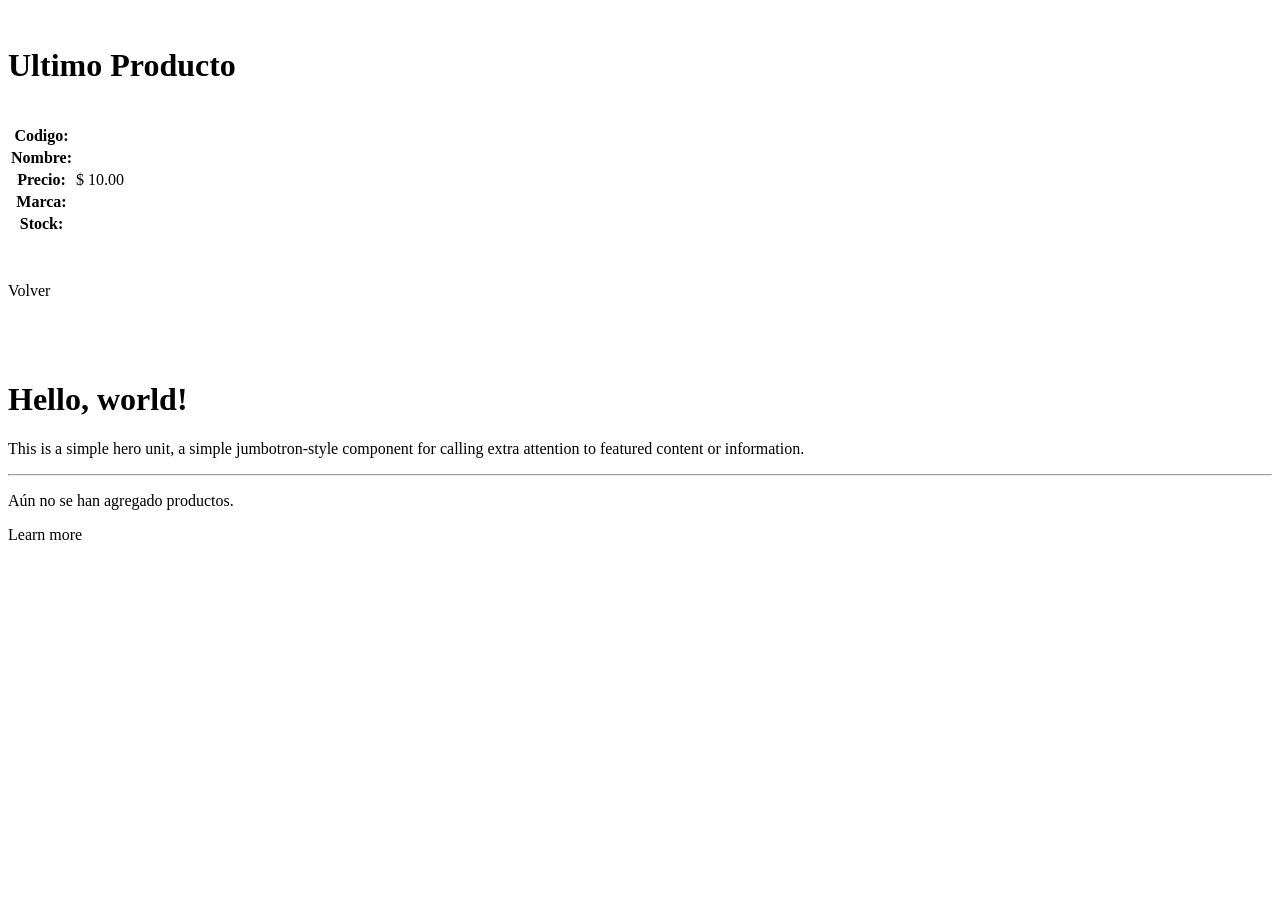
<file: src/main/resources/templates/ultimoproducto.html>
<!DOCTYPE html>
<html xmlns:th="http://www.thymeleaf.org">
<head>
<meta charset="utf-8">
<meta name="viewport" content="width=device-width, initial-scale=1">
<title>Ultimo producto</title>
<link rel="stylesheet"
	th:href="@{/webjars/bootstrap/css/bootstrap.min.css}">
<link rel="stylesheet"
	th:href="@{/webjars/fontawesome/css/font-awesome.min.css}">
<link rel="stylesheet" th:href="@{/css/footer.css}">
<link rel="stylesheet" th:href="@{/css/styles.css}">
</head>
<body>
	<div th:replace="layout/navbar :: navbar"></div>
	<div class="container-fluid">
		<div th:if="${producto != null}" class="row justify-content-center">
			<div class="col-md-6 my-5 shadow p-4 bg-white rounded">
				<br>
				<h1 class="text-center">Ultimo Producto</h1>
				<br>
				<div class="table-responsive">
					<table class="table table-sm table-borderless mb-0">
						<tbody>
							<tr>
								<th class="pl-0 w-25" scope="row"><strong>Codigo:</strong></th>
								<td><span th:text="${producto.codigo}"></span></td>
							</tr>
							<tr>
								<th class="pl-0 w-25" scope="row"><strong>Nombre:</strong></th>
								<td><span th:text="${producto.nombre}"></span></td>
							</tr>
							<tr>
								<th class="pl-0 w-25" scope="row"><strong>Precio:</strong></th>
								<td>$ <span
									th:text="${#numbers.formatDecimal(producto.precio, 0, 'COMMA', 2, 'POINT')}">10.00</span></td>
							</tr>
							<tr>
								<th class="pl-0 w-25" scope="row"><strong>Marca:</strong></th>
								<td><span th:text="${producto.marca}"></span></td>
							</tr>
							<tr>
								<th scope="row"><strong>Stock:</strong></th>
								<td><span th:text="${producto.stock}"></span></td>
							</tr>
							<tr>
								<th></th>
								<td></td>
							</tr>
						</tbody>
					</table>
				</div>
				<br> <img class="card-img-center m-auto" width="240px"
					th:src="*{'data:image/png;base64,'+producto.imagen}">
				<div class="table-responsive mb-2">
					<table class="table table-sm table-borderless">
						<tbody>
							<tr>
								<td class="pl-0 pb-0 w-25"></td>
							</tr>
						</tbody>
					</table>
				</div>
				<a th:href="@{/productos}" class="btn btn-primary" id="back" style="width: 240px;">Volver
				</a>
				<div class="col-xs-12" style="height: 10px;"></div>
			</div>
		</div>
		<div th:if="${producto == null}" class="row justify-content-center">
			<div class="col-md-12" style="height: 20px;"></div>
			<div class="jumbotron">
				<div class="col-xs-12" style="height: 30px;"></div>
				<h1 class="display-4">Hello, world!</h1>
				<p class="lead">This is a simple hero unit, a simple
					jumbotron-style component for calling extra attention to featured
					content or information.</p>
				<hr class="my-4">
				<p>Aún no se han agregado productos.</p>
				<a class="btn btn-primary btn-lg" th:href="@{/}" role="button">Learn
					more</a>
			</div>
			<div class="col-xs-12" style="height: 30px;"></div>
		</div>
	</div>
	<div th:replace="layout/footer :: footer"></div>
</body>
<script th:src="@{/webjars/jquery/jquery.min.js}"></script>
<script th:src="@{/webjars/popper.js/umd/popper.min.js}"></script>
<script th:src="@{/webjars/bootstrap/js/bootstrap.min.js}"></script>
</html>
</file>
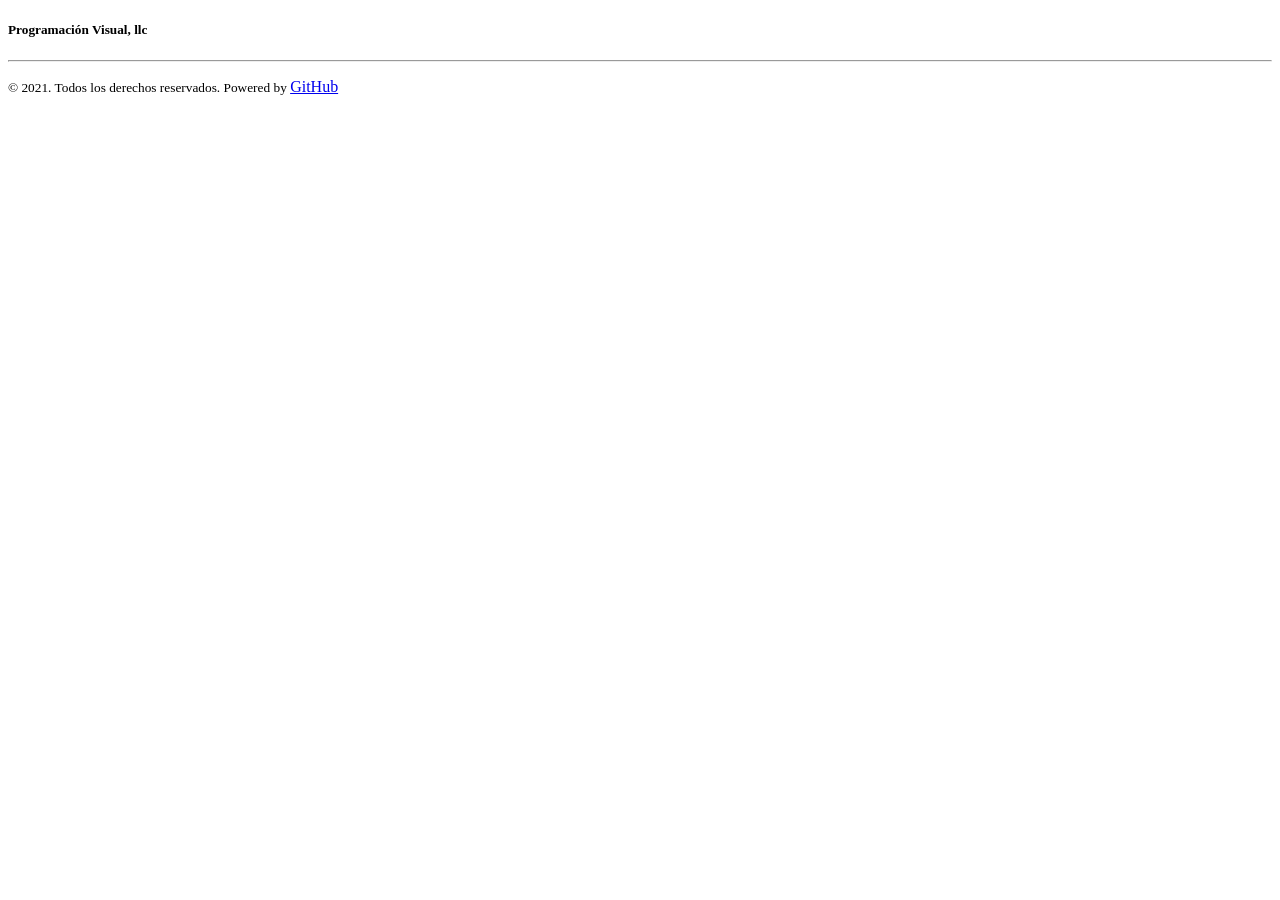
<file: src/main/resources/templates/layout/footer.html>
<!DOCTYPE html>
<html xmlns:th="https://www.thymeleaf.org">
<head>
<meta charset="utf-8">
</head>
<body>
	<footer th:fragment="footer"
		class="page-footer font-small flex-grow-0 flex-shrink-1">
		<div class="contenedor-footer text-center text-md-left">
			<div class="row-fluid separator">
				<div class="col-md-12 mt-md-0 mt-3 text-center">
					<h5 id="header-footer" class="text-uppercase">Programación
						Visual, llc</h5>
				</div>
			</div>
			<hr class="clearfix w-100 d-md-none pb-3">
			<div class="col copyright text-center">
				<p class="">
					<small class="text-white-50">© 2021. Todos los derechos
						reservados. Powered by </small><a href="https://github.com"
						target="_blank">GitHub</a>
				</p>
			</div>
		</div>
	</footer>
</body>
</html>
</file>
